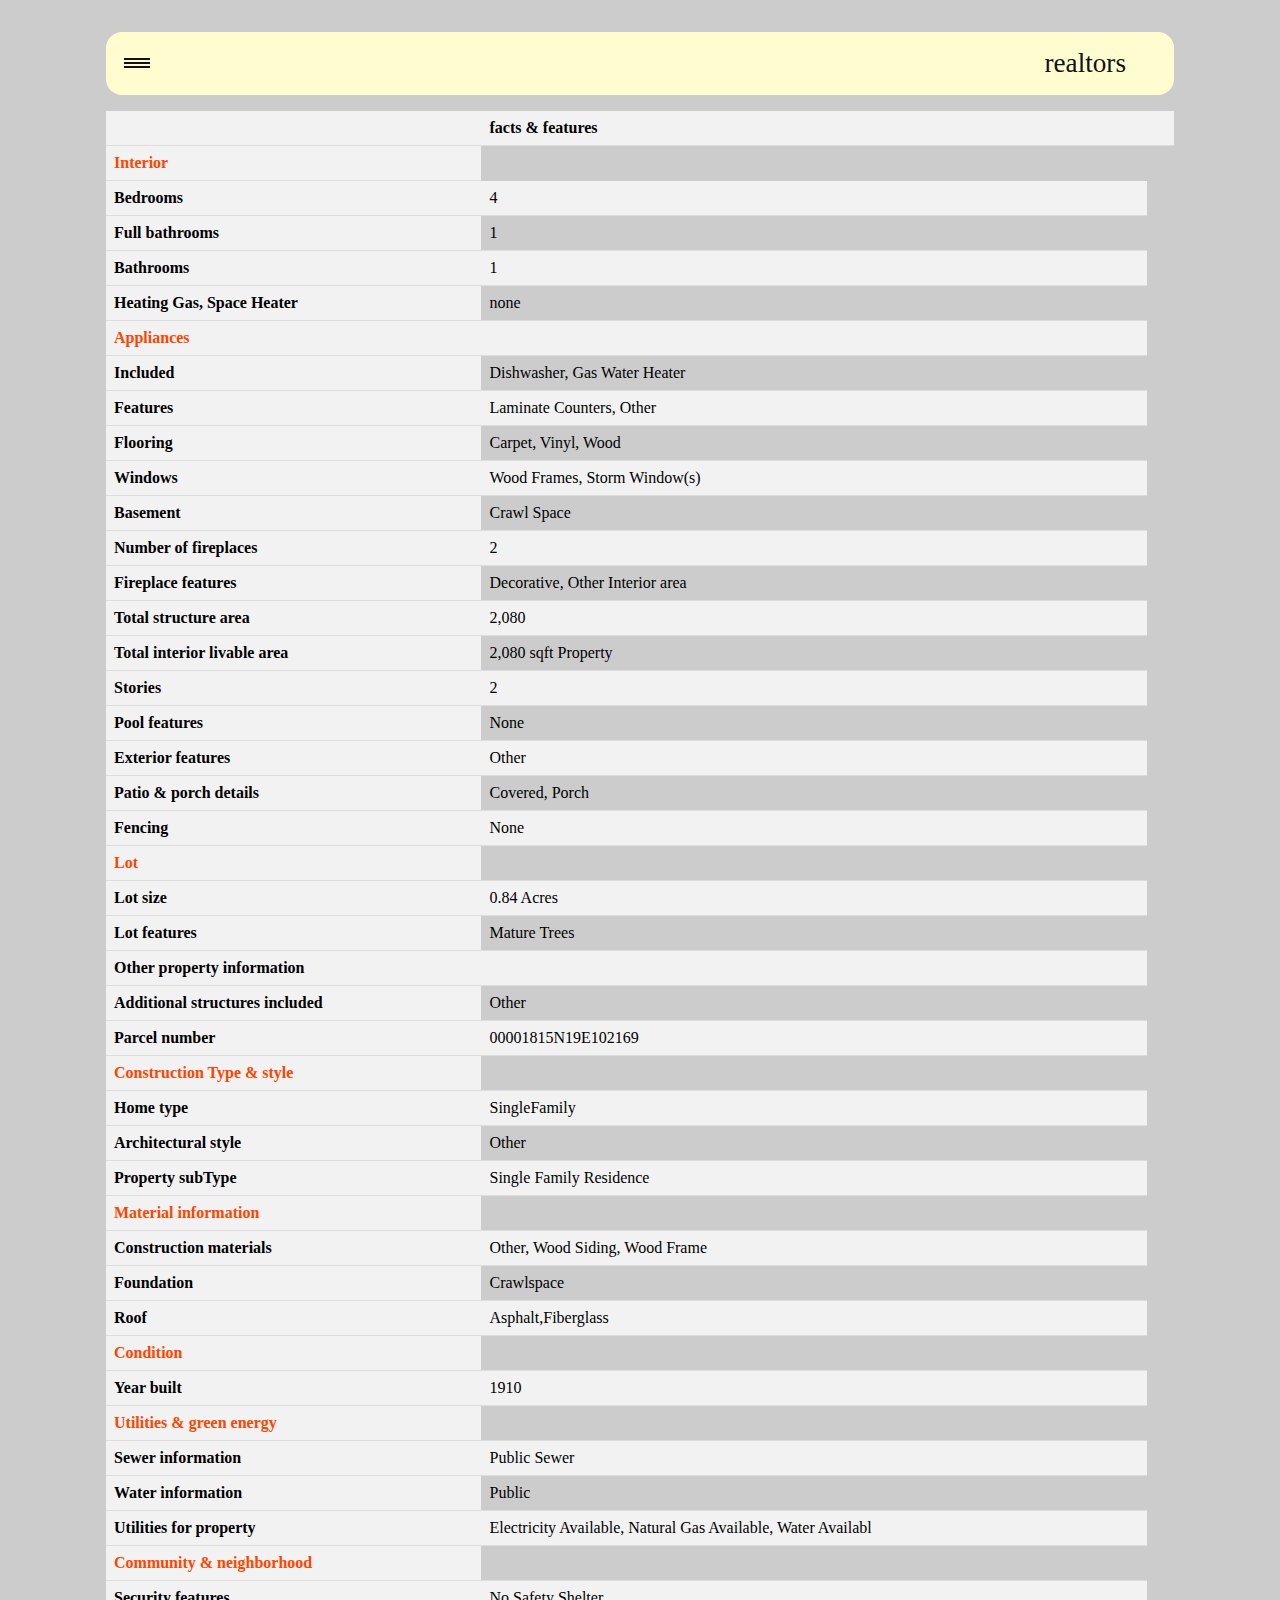
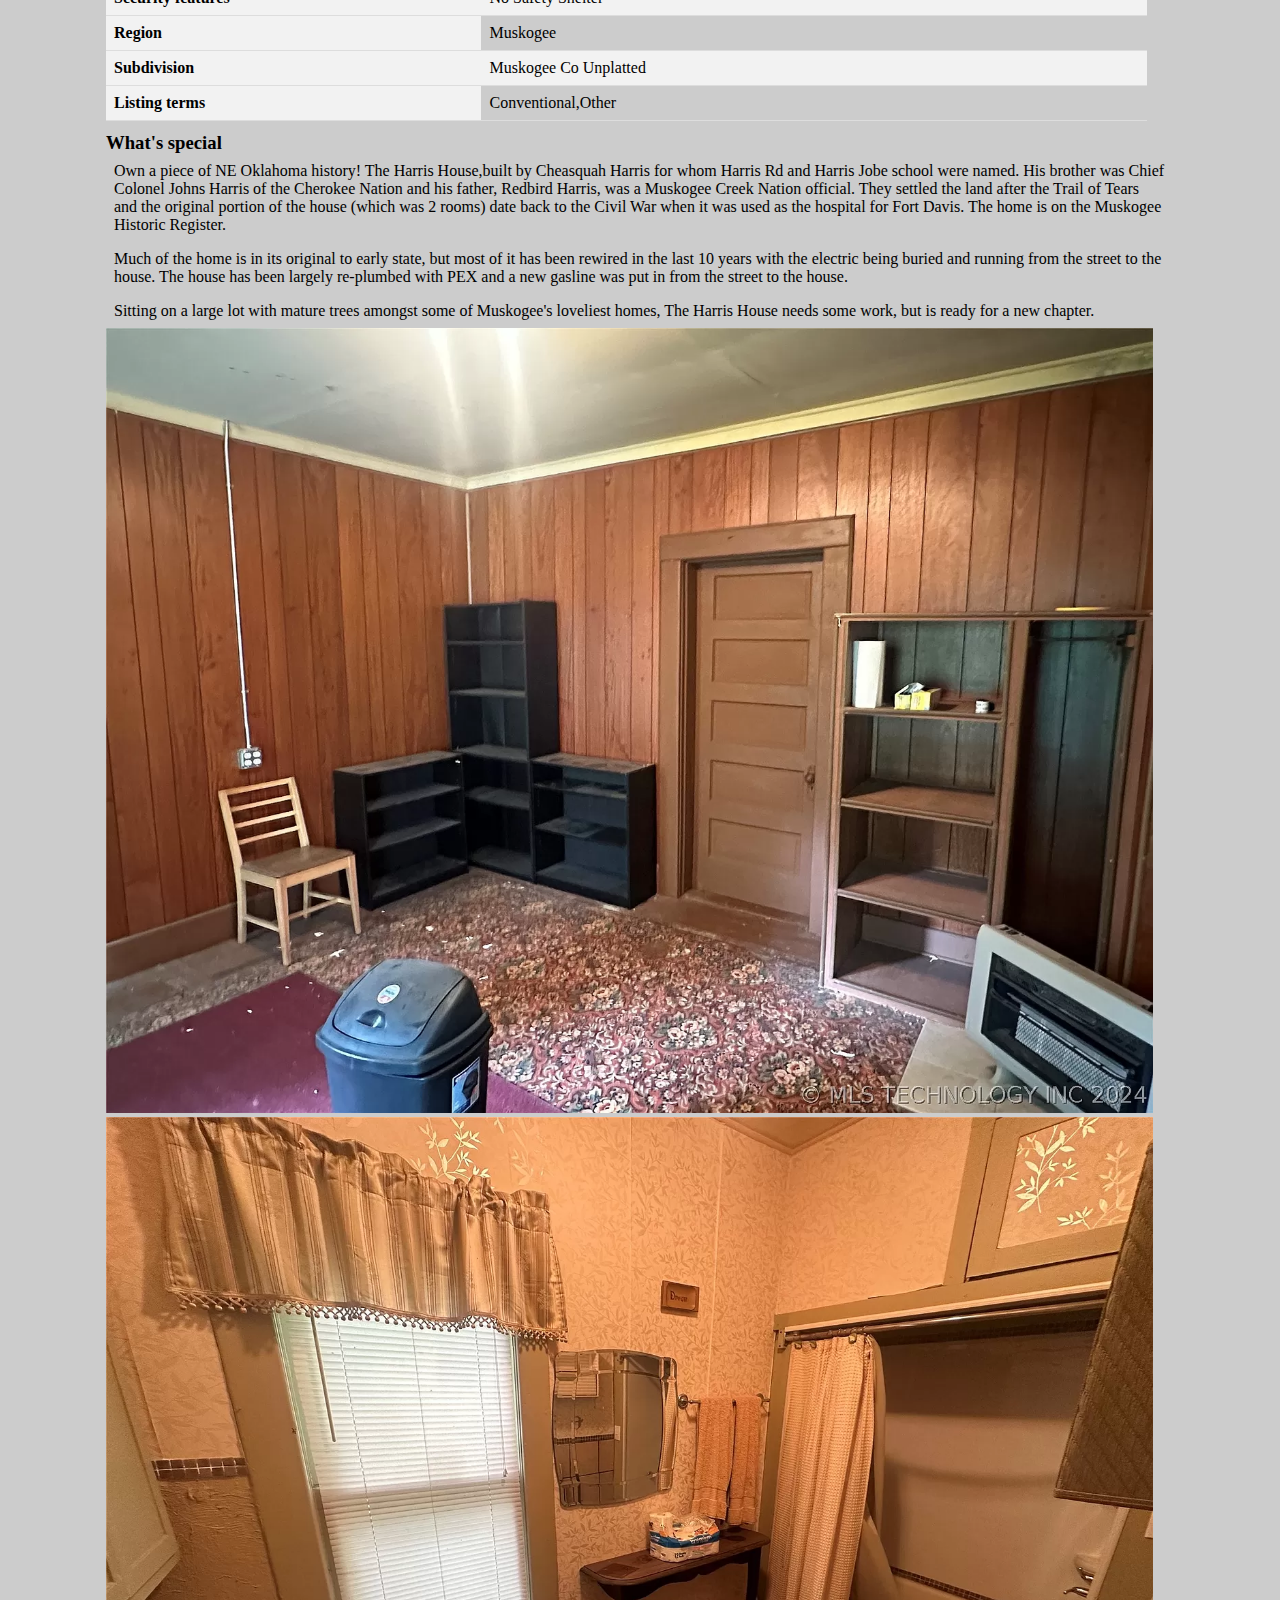
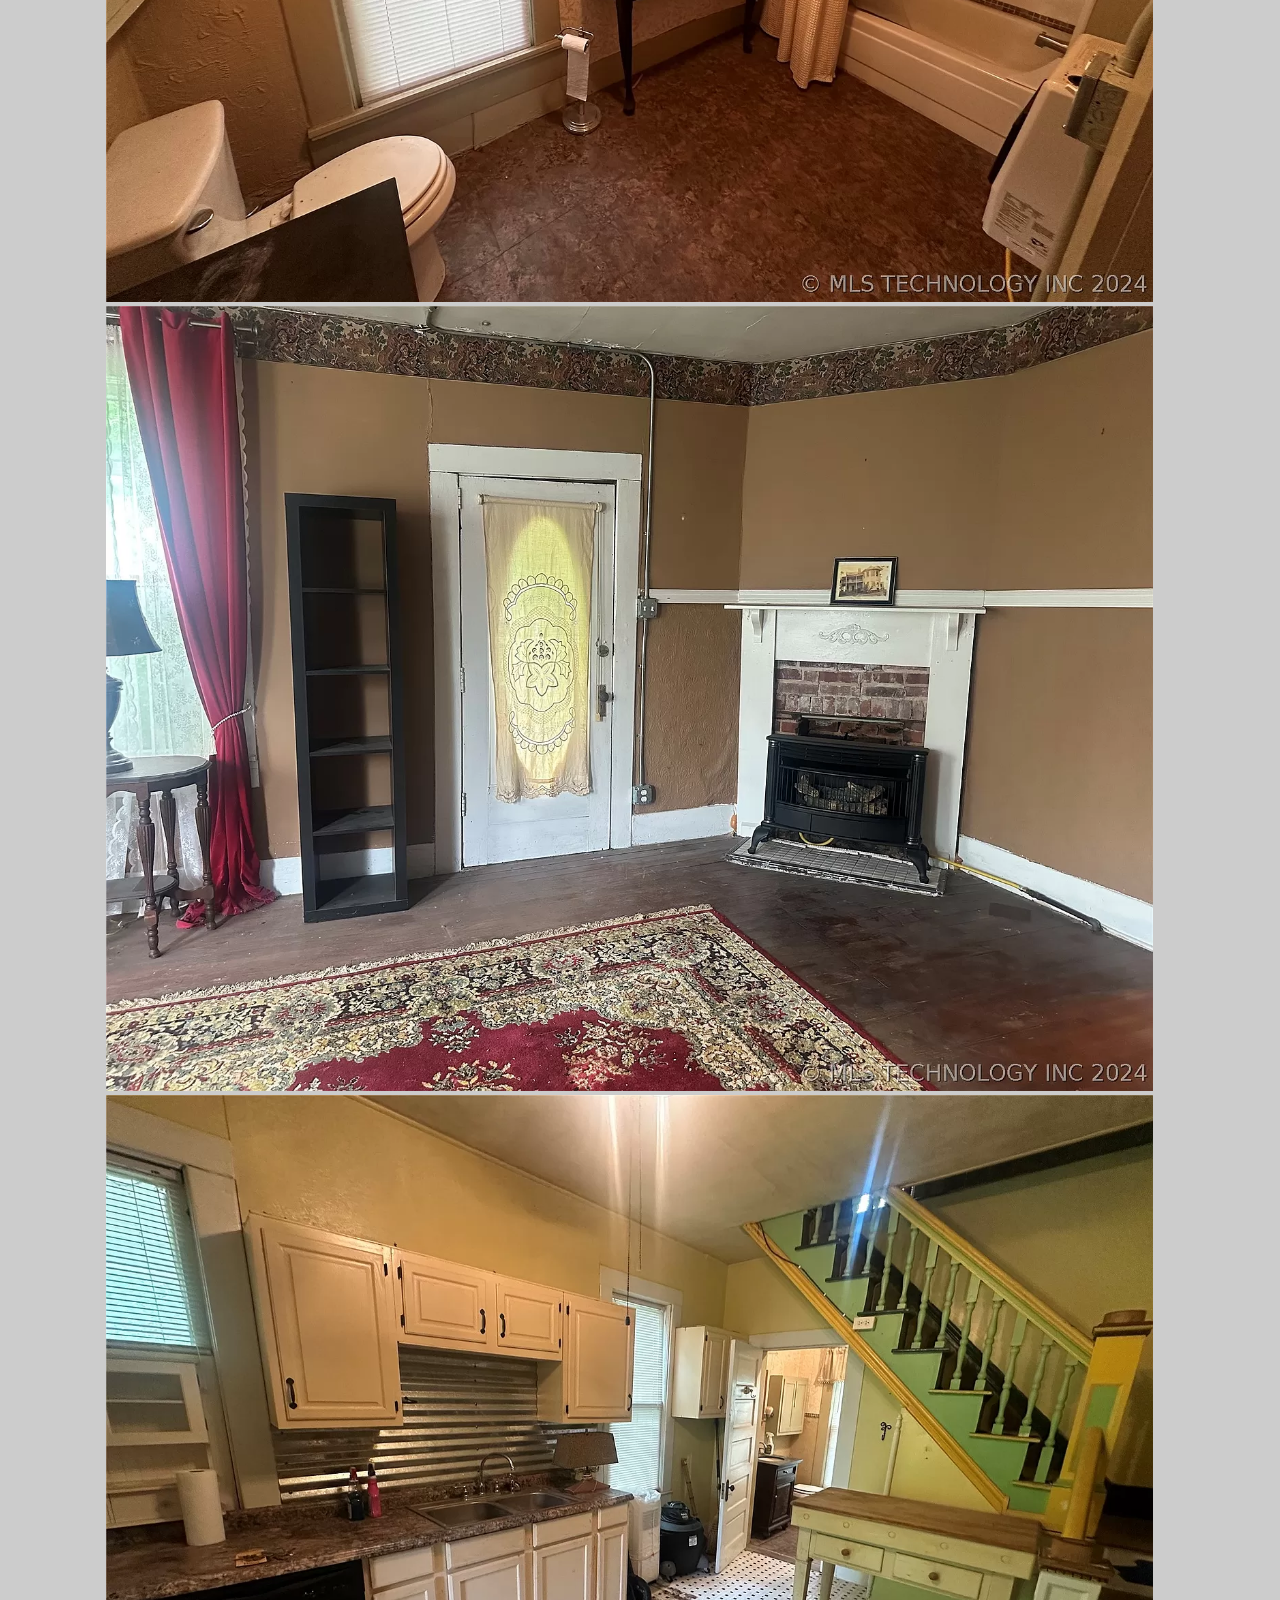
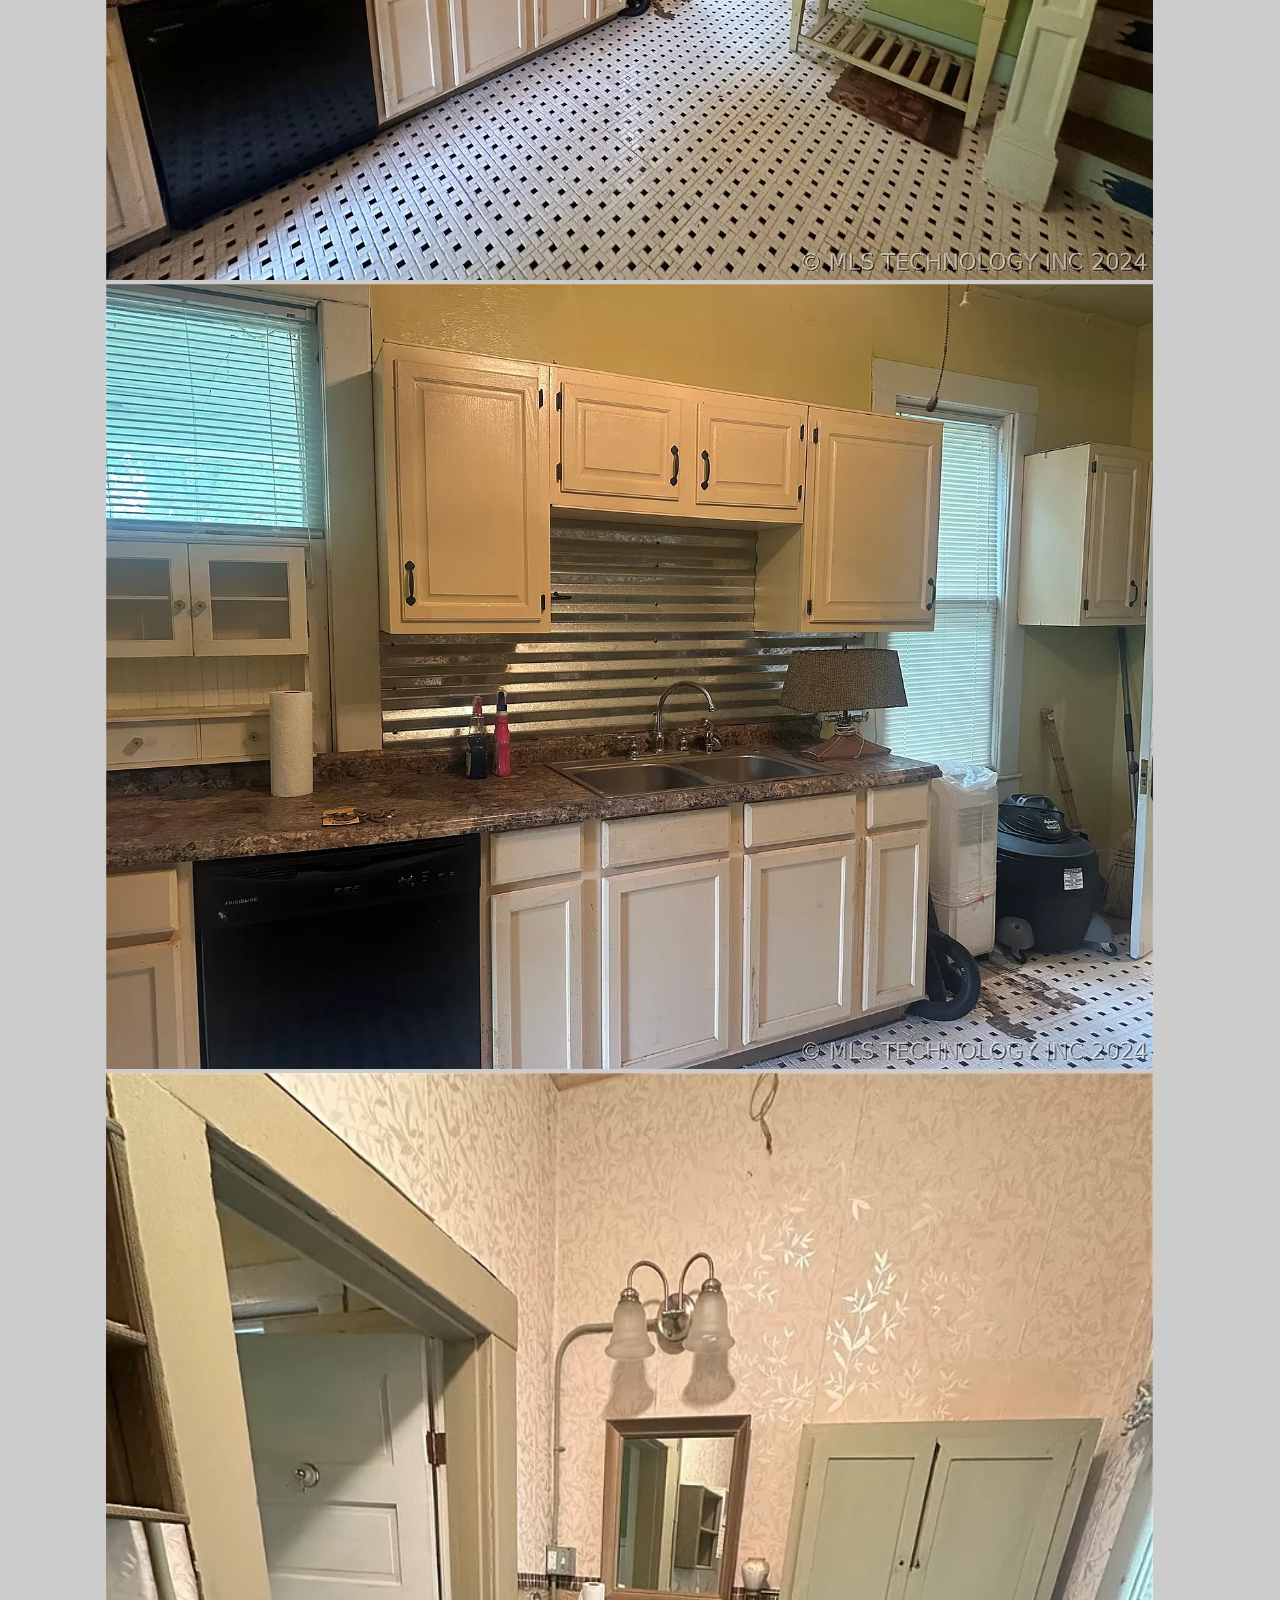
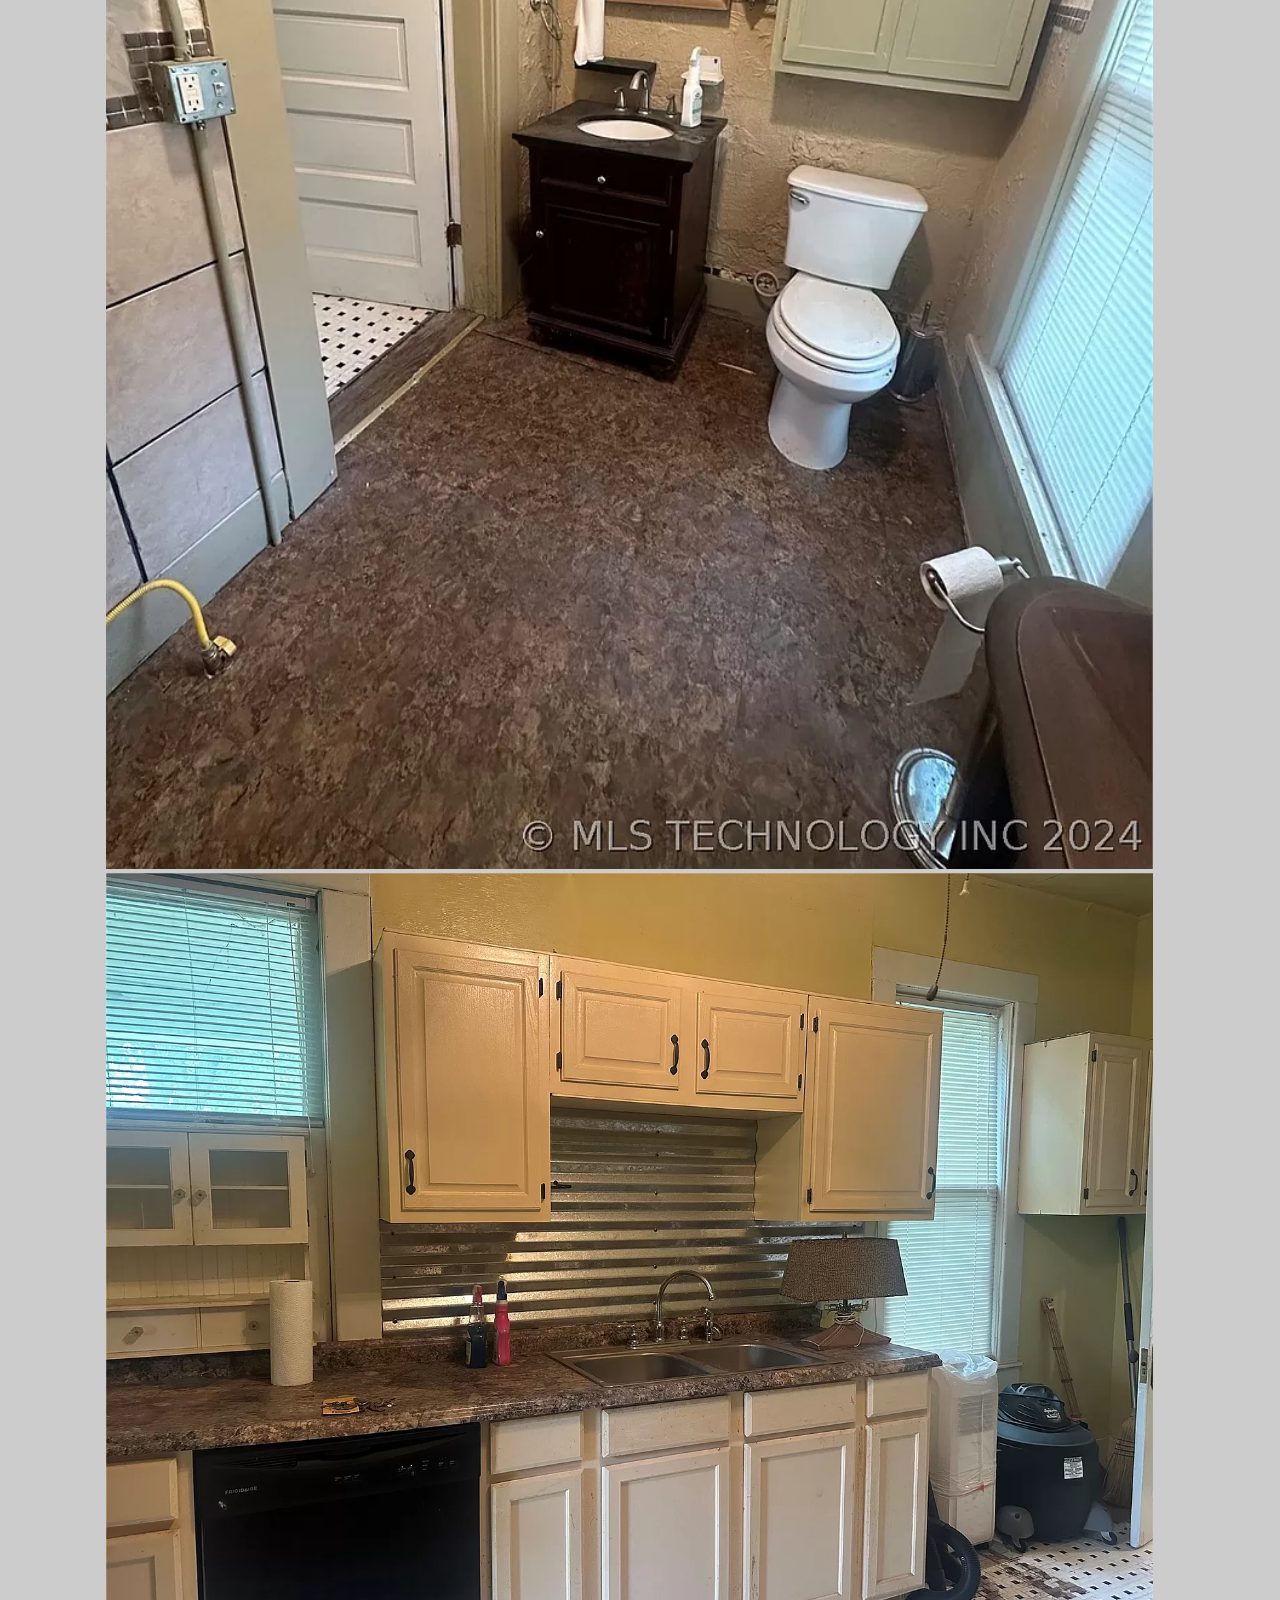
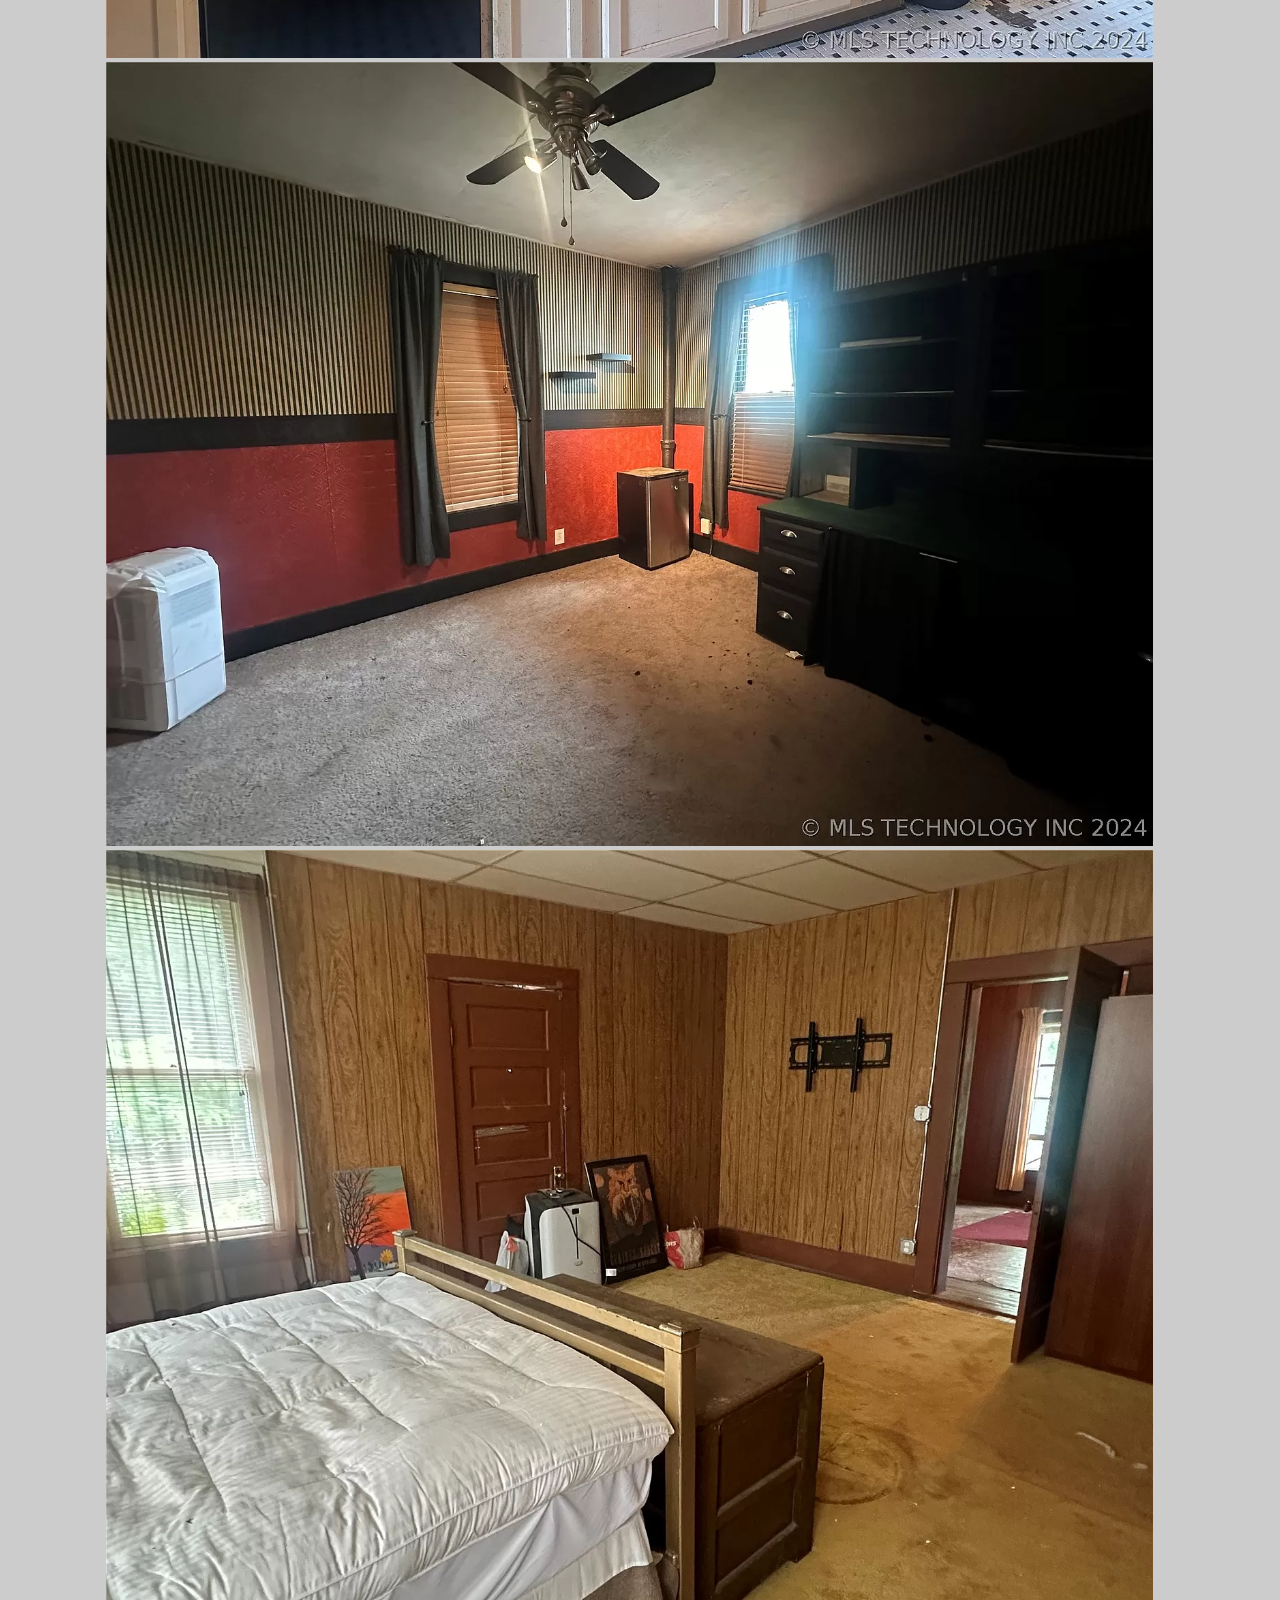
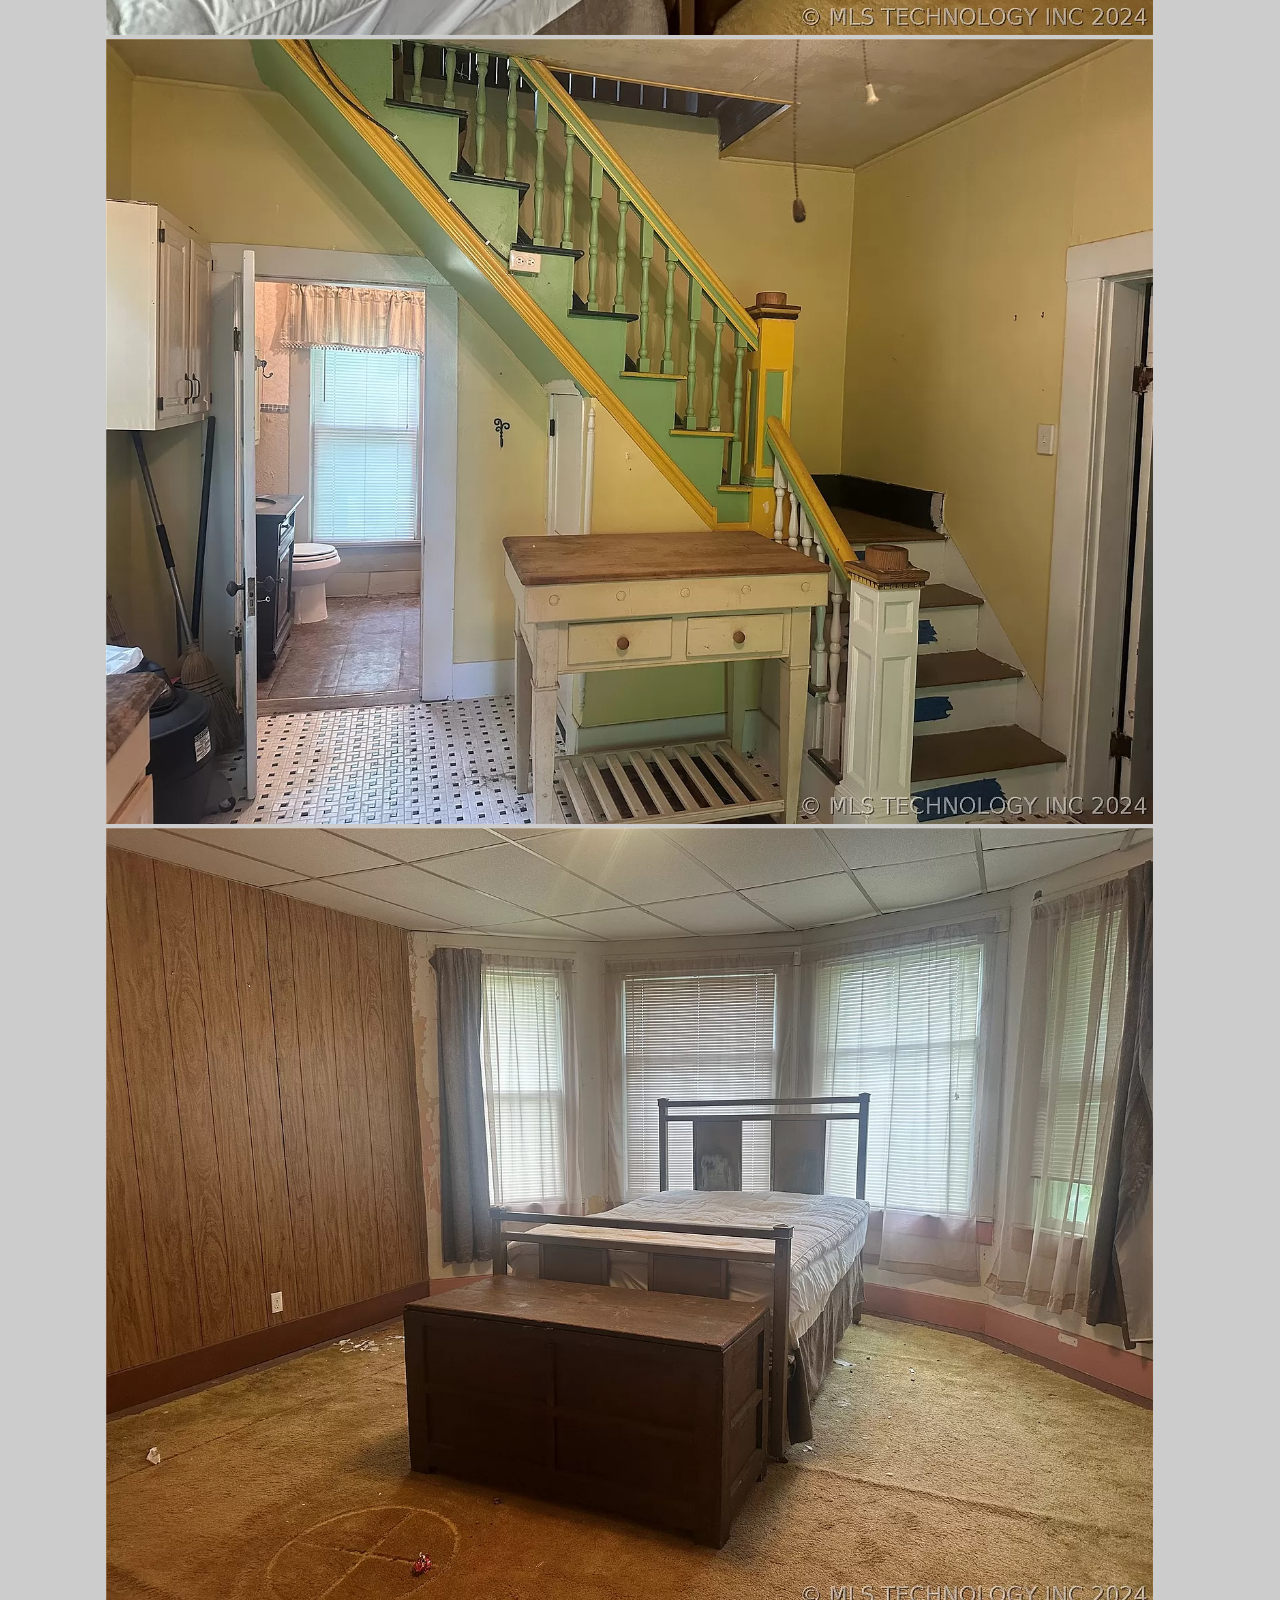
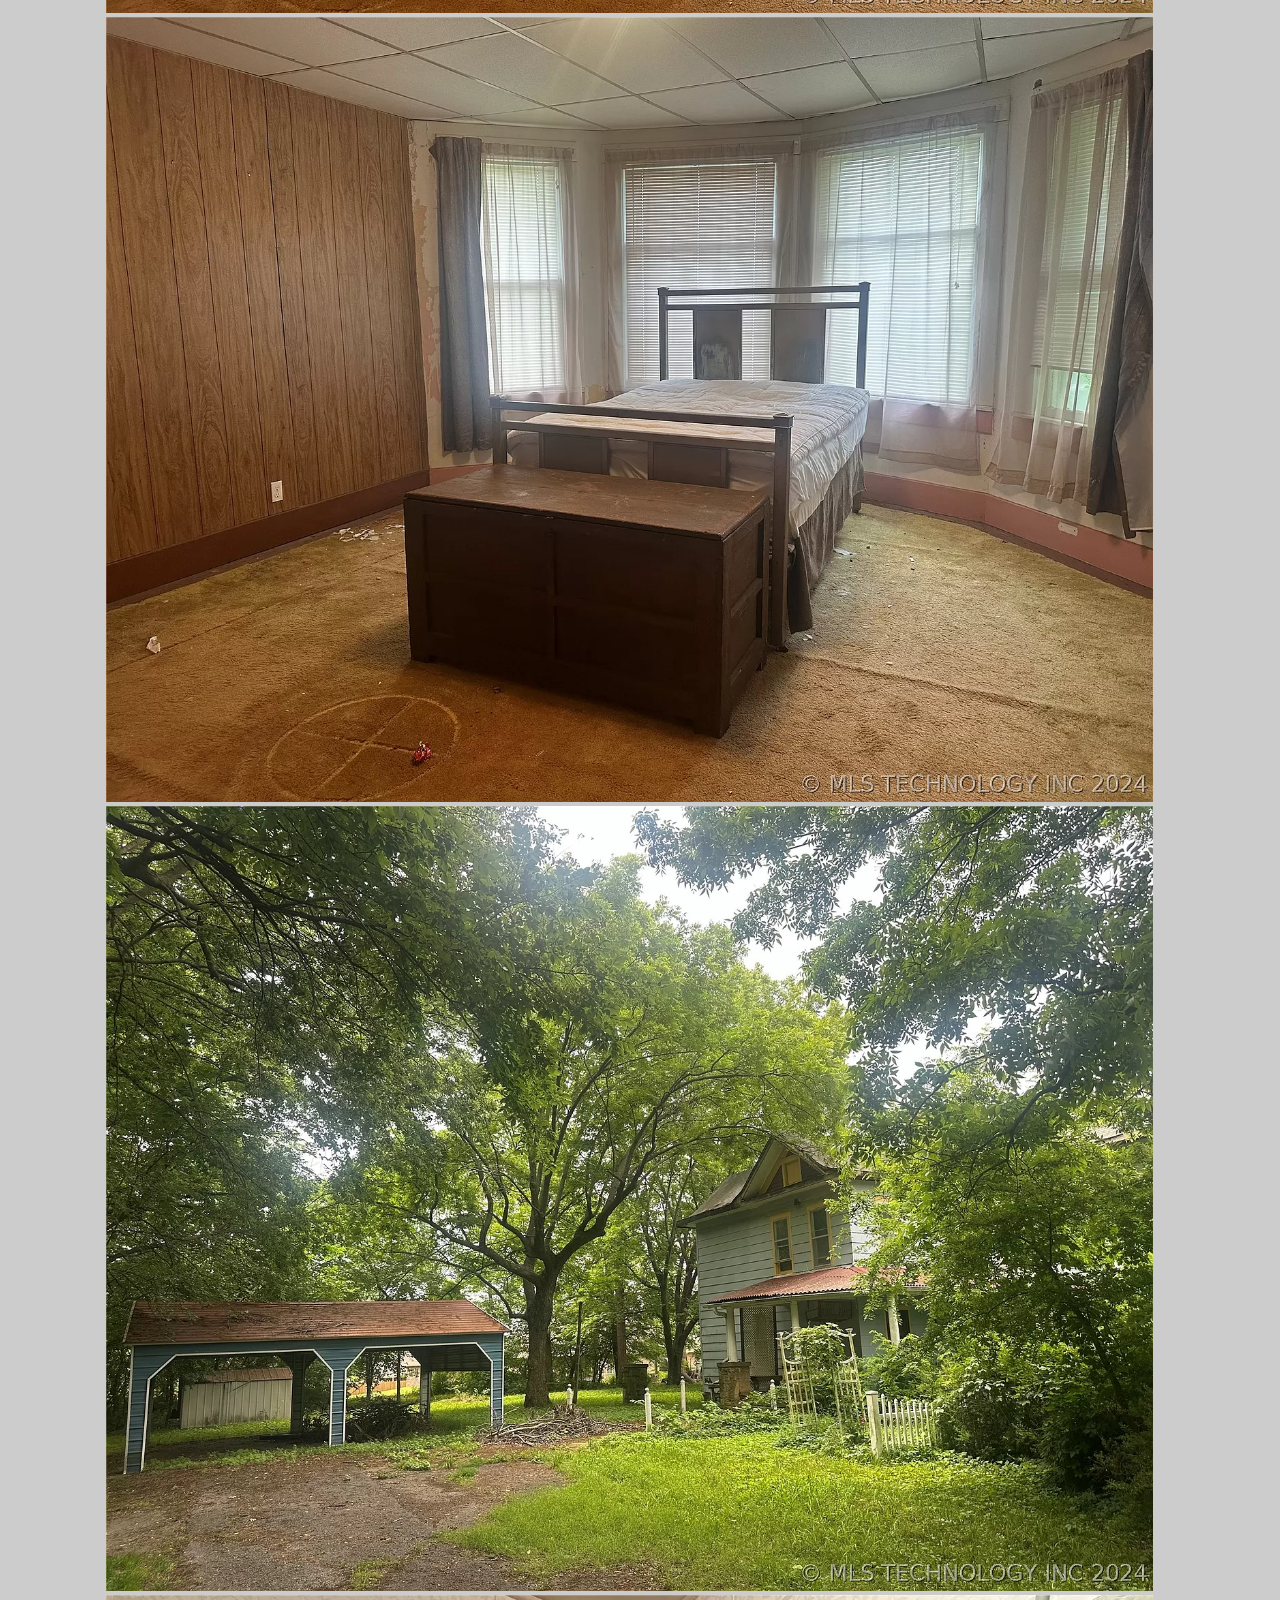
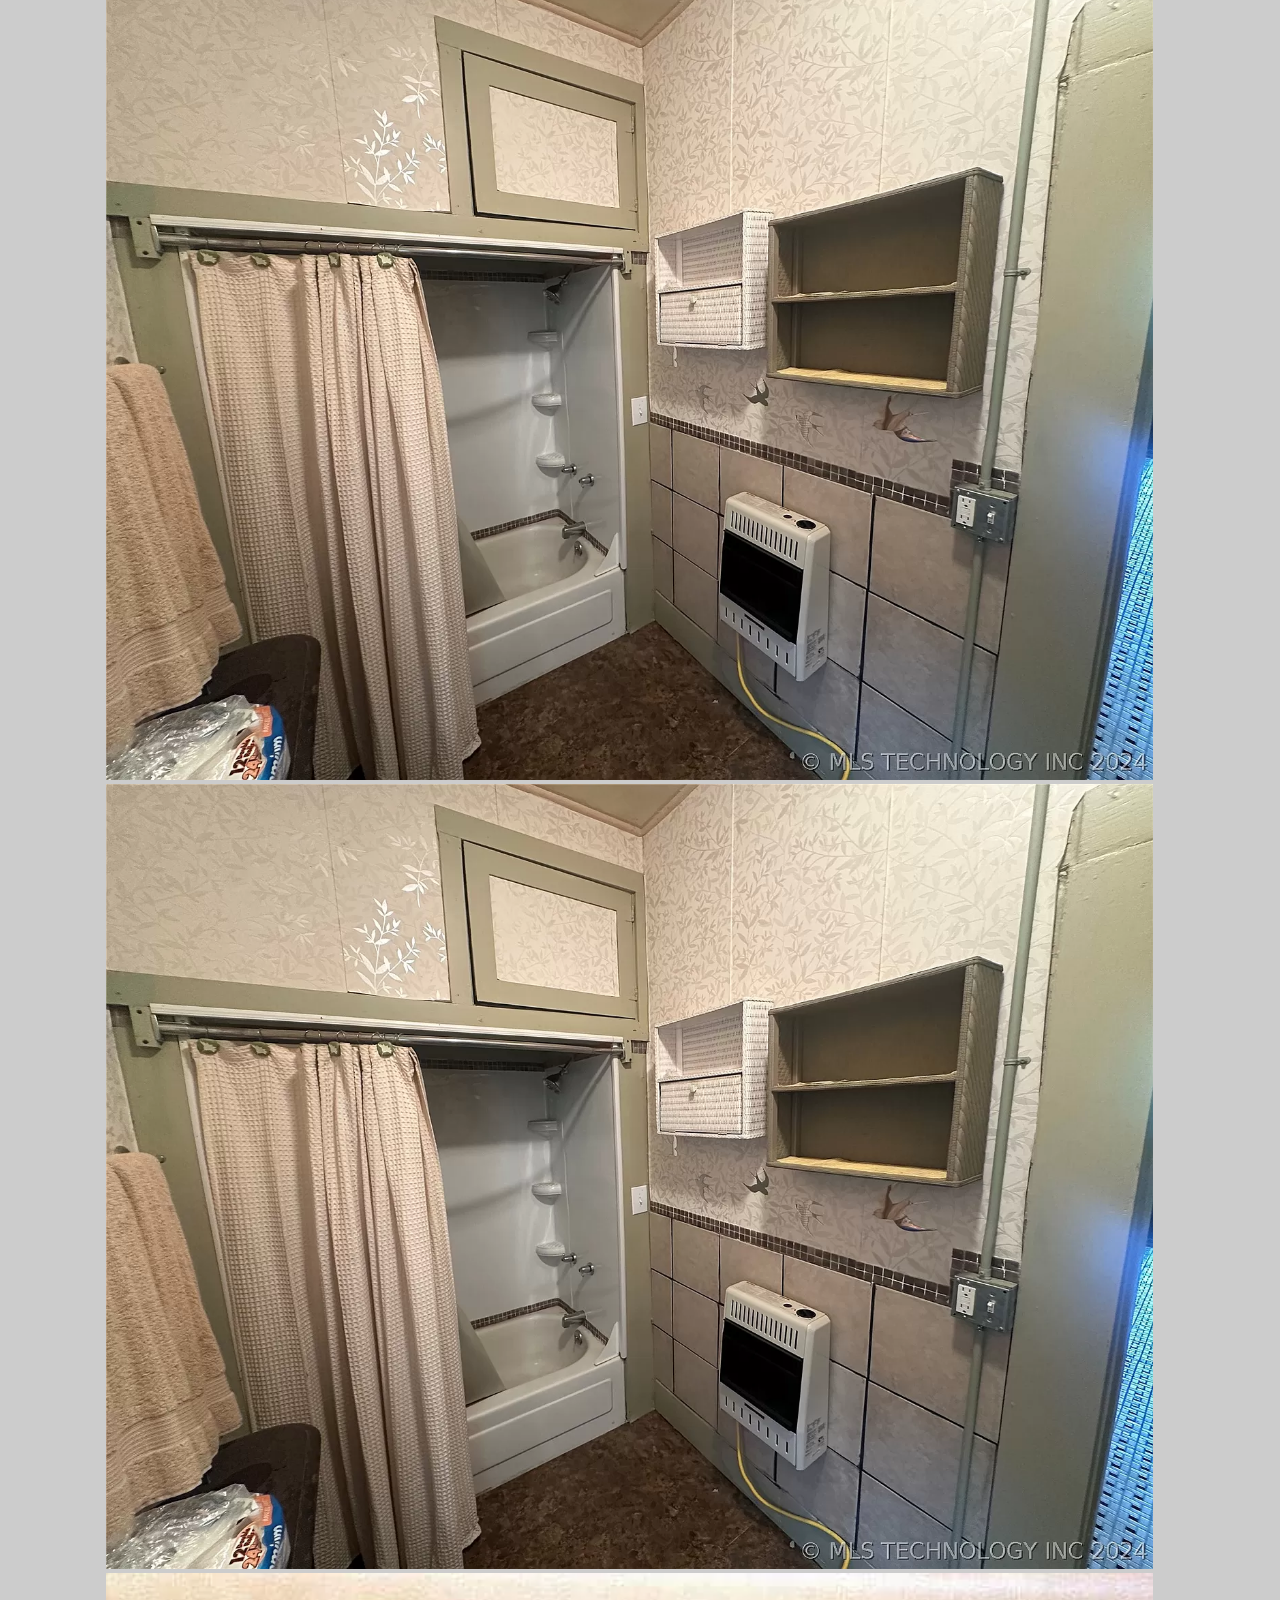
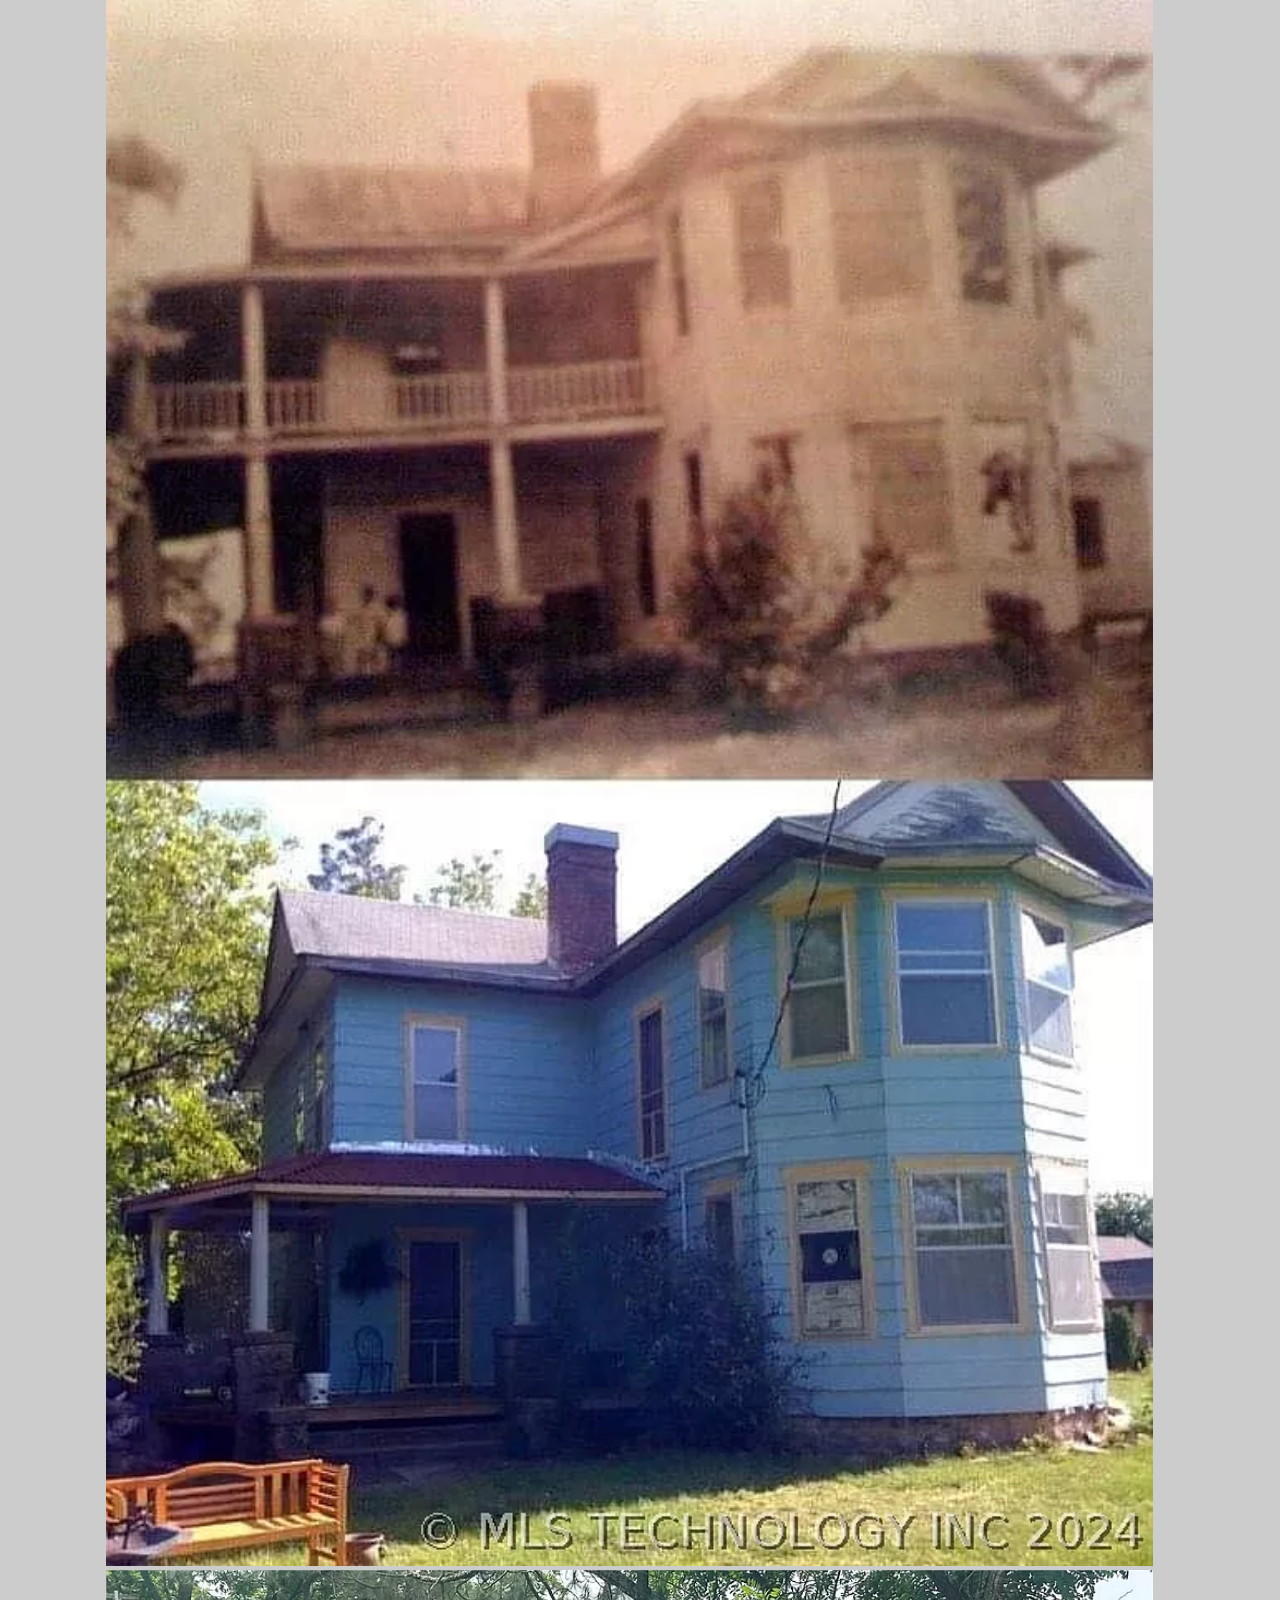
<file: huz1.html>
<!DOCTYPE html>
<html lang="en">
<head>
    <meta charset="UTF-8">
    <meta name="viewport" content="width=device-width, initial-scale=1.0">
    <title>House1</title>
    <link rel="stylesheet" href="houseImg.css">
    <link rel="stylesheet" href="style.css">
   
</head>
<body>
    <header>  
        <button class="navBtn">
            <div class="bar"></div>
            <div class="bar"></div>
            <div class="bar"></div>
        </button>
        <a class="logo" href="/index.html">realtors</h2>
        <nav id="smallMenu">
            <a class="logo" href="/index.html">realtor</h2>
                <ul>
                    <li> <a class="menuBtn" href="">Buy</a> </li>
                    <li> <a class="menuBtn"  href="">Sell</a> </li>
                    <li> <a class="menuBtn"  href="">Rent</a> </li>
                    <li> <a class="menuBtn"  href="">Mortgage</a> </li>
                    <li> <a class="menuBtn"  href="">Find Realtors</a> </li>
                    <li> <a class="menuBtn"  href="">My Home</a> </li>
                    <li> <a class="menuBtn"  href="">News & Insights</a> </li>
                    <li> <a class="menuBtn"  href="">Advertise</a> </li>
                </ul>
                
        </nav>
        </header>

        <section class="details">
            <table>
                <thead>
                    <tr>
                        <th></th>
                        <th>facts & features</th>
                        <th></th>
                    </tr>
                </thead>
                <tr>
                    <th class="mhead">Interior</th>
                </tr>
                <tr>
                    <th>Bedrooms</th>
                    <td>4</td>
                </tr>
                <tr>
                    <th>Full bathrooms</th>
                    <td>1</td>
                </tr>
                <tr>
                    <th>Bathrooms</th>
                    <td>1</td>
                </tr>
                <tr>
                    <th>Heating Gas, Space Heater</th>
                    <td>none</td>
                </tr>
                <tr>
                    <th class="mhead">Appliances</th>
                    <td></td>
                </tr>
                <tr>
                    <th>Included</th>
                    <td>Dishwasher, Gas Water Heater </td>
                </tr>
                <tr>
                    <th>Features</th>
                    <td>Laminate Counters, Other</td>
                </tr>
                <tr>
                    <th>Flooring</th>
                    <td>Carpet, Vinyl, Wood</td>
                </tr>
                <tr>
                    <th>Windows</th>
                    <td>Wood Frames, Storm  Window(s)</td>
                </tr>
                <tr>
                    <th>Basement</th>
                    <td>Crawl Space</td>
                </tr>
                <tr>
                    <th>Number of fireplaces</th>
                    <td>2</td>
                </tr>
                <tr>
                    <th>Fireplace features</th>
                    <td>Decorative, Other
                        Interior area</td>
                </tr>
                <tr>
                    <th>Total structure area</th>
                    <td>2,080</td>
                </tr>
                <tr>
                    <th>Total interior livable area</th>
                    <td>2,080 sqft
                        Property</td>
                </tr>
                <tr>
                    <th>Stories</th>
                    <td>2</td>
                </tr>
                <tr>
                    <th>Pool features</th>
                    <td>None</td>
                </tr>
                <tr>
                    <th>Exterior features</th>
                    <td>Other</td>
                </tr>
                <tr>
                    <th>Patio & porch details</th>
                    <td>Covered, Porch</td>
                </tr>
                <tr>
                    <th>Fencing </th>
                    <td>None</td>
                </tr>
                <tr>
                    <th class="mhead">Lot</th>
                    <td></td>
                </tr>
                <tr>
                    <th>Lot size</th>
                    <td>0.84 Acres</td>
                </tr>
                <tr>
                    <th>Lot features</th>
                    <td>Mature Trees</td>
                </tr>
                <tr>
                    <th>Other property information</th>
                    <td></td>
                </tr>
                <tr>
                    <th>Additional structures included</th>
                    <td>Other</td>
                </tr>
                <tr>
                    <th>Parcel number</th>
                    <td>00001815N19E102169</td>
                </tr>
                <tr>
                    <th class="mhead">Construction
                        Type & style</th>
                    <td></td>
                </tr>
                <tr>
                    <th>Home type</th>
                    <td>SingleFamily</td>
                </tr>
                <tr>
                    <th>Architectural style</th>
                    <td>Other</td>
                </tr>
                <tr>
                    <th>Property subType</th>
                    <td>Single Family Residence</td>
                </tr>
                <tr>
                    <th class="mhead">Material information</th>
                    <td></td>
                </tr>
                <tr>
                    <th>Construction materials</th>
                    <td>Other, Wood Siding, Wood Frame</td>
                </tr>
                <tr>
                    <th>Foundation</th>
                    <td>Crawlspace</td>
                </tr>
                <tr>
                    <th>Roof</th>
                    <td>Asphalt,Fiberglass</td>
                </tr>
                <tr>
                    <th class="mhead">Condition</th>
                    <td></td>
                </tr>
                <tr>
                    <th>Year built</th>
                    <td>1910</td>
                </tr>
                <tr>
                    <th class="mhead">Utilities & green energy</th>
                    <td></td>
                </tr>
                <tr>
                    <th>Sewer information</th>
                    <td>Public Sewer</td>
                </tr>
                <tr>
                    <th>Water information</th>
                    <td>Public</td>
                </tr>
                <tr>
                    <th>Utilities for property</th>
                    <td>Electricity Available, Natural Gas Available, Water Availabl</td>
                </tr>
                <tr>
                    <th class="mhead">Community & neighborhood</th>
                    <td></td>
                </tr>
                <tr>
                    <th>Security features</th>
                    <td>No Safety Shelter</td>
                </tr>
                <tr>
                    <th>Region</th>
                    <td>Muskogee</td>
                </tr>
                <tr>
                    <th>Subdivision</th>
                    <td>Muskogee Co Unplatted</td>
                </tr>
                <tr>
                    <th>Listing terms</th>
                    <td>Conventional,Other</td>
                </tr>
            </table>
            <div class="text">
                <h3>What's special</h3>
                <p>Own a piece of NE Oklahoma history! The Harris House,built by Cheasquah Harris for whom Harris Rd and Harris Jobe school were named. His brother was Chief Colonel Johns Harris of the Cherokee Nation and his father, Redbird Harris, was a Muskogee Creek Nation official. They settled the land after the Trail of Tears and the original portion of the house (which was 2 rooms) date back to the Civil War when it was used as the hospital for Fort Davis. The home is on the Muskogee Historic Register.</p>
                <p>Much of the home is in its original to early state, but most of it has been rewired in the last 10 years with the electric being buried and running from the street to the house. The house has been largely re-plumbed with PEX and a new gasline was put in from the street to the house. </p>
                <p>Sitting on a large lot with mature trees amongst some of Muskogee's loveliest homes, The Harris House needs some work, but is ready for a new chapter.</p>
            </div>
        </section>
    <section class="images">
    <img src="./houses/huz1/06a31fe1dfbd3d7409bd4ede474a2d50-uncropped_scaled_within_1536_1152.webp" alt=""
    class="housseImg">
    <img src="./houses/huz1/024aec134327c9aed9f9cbc9c95e52df-uncropped_scaled_within_1536_1152.webp" alt="" class="housseImg">
    <img src="./houses/huz1/084a25207024763a8860cf6c3cb5504b-uncropped_scaled_within_1536_1152.webp" alt="" class="housseImg">
    <img src="./houses/huz1/0c0687b96a4944526ca44dbbd279f484-uncropped_scaled_within_1536_1152.webp" alt="" class="housseImg">
    <img src="./houses/huz1/1bb686c9d8d95ab33ad6ac7e3ee70ad1-uncropped_scaled_within_1536_1152.webp" alt="" class="housseImg">
    <img src="./houses/huz1/24fbf9adf231a412b16d737a74ea959a-uncropped_scaled_within_1536_1152.webp" alt="" class="housseImg">
    <img src="./houses/huz1/1bb686c9d8d95ab33ad6ac7e3ee70ad1-uncropped_scaled_within_1536_1152.webp" alt="" class="housseImg">
    <img src="./houses/huz1/3e548a4a775f589180db715619edf52d-uncropped_scaled_within_1536_1152.webp" alt="" class="housseImg">
    <img src="./houses/huz1/3eb96cf4c5dd1820454c08c3923ea291-uncropped_scaled_within_1536_1152.webp" alt="" class="housseImg">
    <img src="./houses/huz1/45a8a89444eeb04d32b637d796767c68-uncropped_scaled_within_1536_1152.webp" alt="" class="housseImg">
    <img src="./houses/huz1/6818f11094b5e5bf823da0ab13c68e1a-uncropped_scaled_within_1536_1152.webp" alt="" class="housseImg">
    <img src="./houses/huz1/6818f11094b5e5bf823da0ab13c68e1a-uncropped_scaled_within_1536_1152.webp" alt="" class="housseImg">
    <img src="./houses/huz1/6a6847e27f28cc58ae821446cc5022ec-uncropped_scaled_within_1536_1152.webp" alt="" class="housseImg">
    <img src="./houses/huz1/75001e9bef027e1f20be167d1f401fe9-uncropped_scaled_within_1536_1152.webp" alt="" class="housseImg">
    <img src="./houses/huz1/75001e9bef027e1f20be167d1f401fe9-uncropped_scaled_within_1536_1152.webp" alt="" class="housseImg">
    <img src="./houses/huz1/94f64ad4e104fd31c34323f76f34cb15-uncropped_scaled_within_1536_1152.webp" alt="" class="housseImg">
    <img src="./houses/huz1/a25249fa342c5cd4d8de9464945d86c4-cc_ft_960.webp" alt="" class="housseImg">
    <img src="./houses/huz1/aec3e07c8b582d74018c8911efd132fe-uncropped_scaled_within_1536_1152.webp" alt="" class="housseImg">
    <img src="./houses/huz1/c01473cc97caddbccb259aa6e508987d-uncropped_scaled_within_1536_1152.webp" alt="" class="housseImg">
    <img src="./houses/huz1/75001e9bef027e1f20be167d1f401fe9-uncropped_scaled_within_1536_1152.webp" alt="" class="housseImg">
    <img src="./houses/huz1/75001e9bef027e1f20be167d1f401fe9-uncropped_scaled_within_1536_1152.webp" alt="" class="housseImg">
    <img src="./houses/huz1/a25249fa342c5cd4d8de9464945d86c4-cc_ft_960.webp" alt="" class="housseImg">
    <img src="./houses/huz1/c36ab9409468809e10762155093c1cea-uncropped_scaled_within_1536_1152.webp" alt="" class="housseImg">
    <img src="./houses/huz1/e58b884f417f08dada2122b1dad770f2-uncropped_scaled_within_1536_1152.webp" alt="" class="housseImg">
    <img src="./houses/huz1/e7c7e6a5688005b77a25f37d65cdfd97-uncropped_scaled_within_1536_1152.webp" alt="" class="housseImg">
    <img src="./houses/huz1/e5eaa8e3c0c42da21a6eae5f10e42819-uncropped_scaled_within_1536_1152.webp" alt="" class="housseImg">
    <img src="./houses/huz1/e7a6d2c009ace061a50339a841952730-uncropped_scaled_within_1536_1152.webp" alt="" class="housseImg">
    <img src="./houses/huz1/f6b8e9c8661ca30eb7f7ebac372beb84-uncropped_scaled_within_1536_1152.webp" alt="" class="housseImg">
    <img src="./houses/huz1/fdff1d4c1032ad8c8db926258853c3fb-uncropped_scaled_within_1536_1152.webp" alt="" class="housseImg">
    </section>
</body>
</html>
</file>
<file: houseImg.css>
.images{
    width:98%;
    max-width:1100px;
}
.housseImg{
   width:100%;
}

table {
    width: 100%;
    border-collapse: collapse;
    margin:0.7rem auto;
}
th, td {
    padding: 8px;
    text-align: left;
    border-bottom: 1px solid #ddd;
}
th {
    background-color: #f2f2f2;
}
tbody tr:nth-child(even) {
    background-color: #f2f2f2;
}
tbody tr:hover {
    background-color: #ddd;
}
th.mhead{
    color:orangered
}
p{
    padding:0.5rem;
}
</file>
<file: style.css>
*{
    padding:0;
    margin:0;
    box-sizing:border-box;
}

:root{
    --background-color:#ccc;
    --background-color2:#fffdd0;

}
body{
    width:100vw;
    max-width:1100px;
    height:100vh;
    padding:1rem;
    background-color: var(--background-color);
    margin:auto;
    
}

.img{
    width:100%;
    height:auto;
}

header{
    display:flex;
    align-items:center;
    justify-content:space-between;
    padding:1rem;
    background-color:var(--background-color2);
    border-radius:1rem;
    width:100%;
    margin:1rem auto;
}
#smallMenu{
    display:none;
    transform:translateX(2000px)
}
#smallMenu.show{
    display:block;
    position:absolute;
    transform:translateX(2px);
    transition:transform ease-in-out 2000ms;
    top:1rem;
    z-index:100;
    background-color: #444;
    height:90vh;
    width:30vw;
    padding:1rem;
    line-height:2;
    font-size:1.5remm;
}
#smallMenu ul{
    list-style:none;
}
#smallMenu ul a{
    color:#ccc;
    text-decoration:none;
}
#smallMenu ul a:hover{
    color:#a04949;
    border-bottom:2ps solid #a04949;

}

.logo {
    font-size:1.7rem;
    text-decoration:none;
    margin-right:2rem;
    color:#111;
}

#smallMenu .closeBtn{
    position:absolute;
    top:1rem;
    right:1rem;
    background-color:#666;
    color:#fff;
    height:3rem;
    width:3rem;
    border-radius:50%;
    font-size:1.55rem;
    padding:0.3rem;
    border:none;
}
#smallMenu .closeBtn:hover{
    background:#a04949
}

.navBtn{
    width:30px;
    padding:2px;
    border:none;
    background-color:transparent;
}
.bar{
    width:100%;
    height:2px;
    background-color:#111;
    margin-bottom:2px;
}


#hero{
    width:100%;
    height:80vh;
    background:url('./houses/pexels-pixabay-259588.jpg');
    background-size:cover;
    background-position:center center;
    margin:1rem 0;
    position:relative
}

#hero #mainHeading{
    color:red;
    font-size:3rem;
    position:absolute;
    top:50%;
    bottom:50%;
    right:50%;
    left:50%;
}

#products{
    position:relative;
    display:grid;
    grid-template-columns:repeat(1, 1fr);
    justify-content:center;
    align-items:center;
    margin:auto;
    padding:0.5rem;
    gap:1rem;
}
#products .blucks {
    width:90%;
    padding:1rem;
    border-radius:1rem;
    position:relative;
    box-shadow:1px 1px 2px #eee, -1px -1px 2px #ddd;
    margin:auto;
}

#products .blucks .top{
    position:relative;
}

#products .blucks img{
    width:100%;
    object-fit: contain;
}

#products .blucks .likeBtn{
    border-radius:50%;
    border:1px solid red;
    padding:1px;
    height:40px;
    width:40px;
    position:absolute;
    bottom:1rem;
    right:1rem;
    display:flex;
    align-items:center;
    justify-content:center;
}


#products .blucks .likeBtn.like{
    background-color:red;
}
#products .blucks .mailBtn{
    position:absolute;
    color:#444;
    text-decoration:none;
    padding:0.3rem 1.5rem;
    border:1px solid #444;
    border-radius:1rem;
    bottom:1rem;
    right:1rem;
}
@media (max-width: 390px){
    #smallMenu.show{
       
       
        background-color: #444;
        height:90vh;
        width:90vw;
       
    }
    
#hero #mainHeading{
    color:red;
    font-size:2rem;
    position:relative;
    top:50%;
    bottom:50%;
    right:5%;
    left:5%;
}

#products .blucks {
    width:90%;
    padding:1rem;
    border-radius:1rem;
 
    position:relative;
    box-shadow:1px 1px 2px #eee, -1px -1px 2px #ddd;
    margin:auto;
}
.bttm{
    margin:0.5rem;
}
#products .blucks .mailBtn{
    position:static;
    color:#444;
    text-decoration:none;
    padding:0.3rem 1.5rem;
    border:1px solid #444;
    border-radius:1rem;
    margin-top:0.5rem;
    display:block;
}
}
</file>
